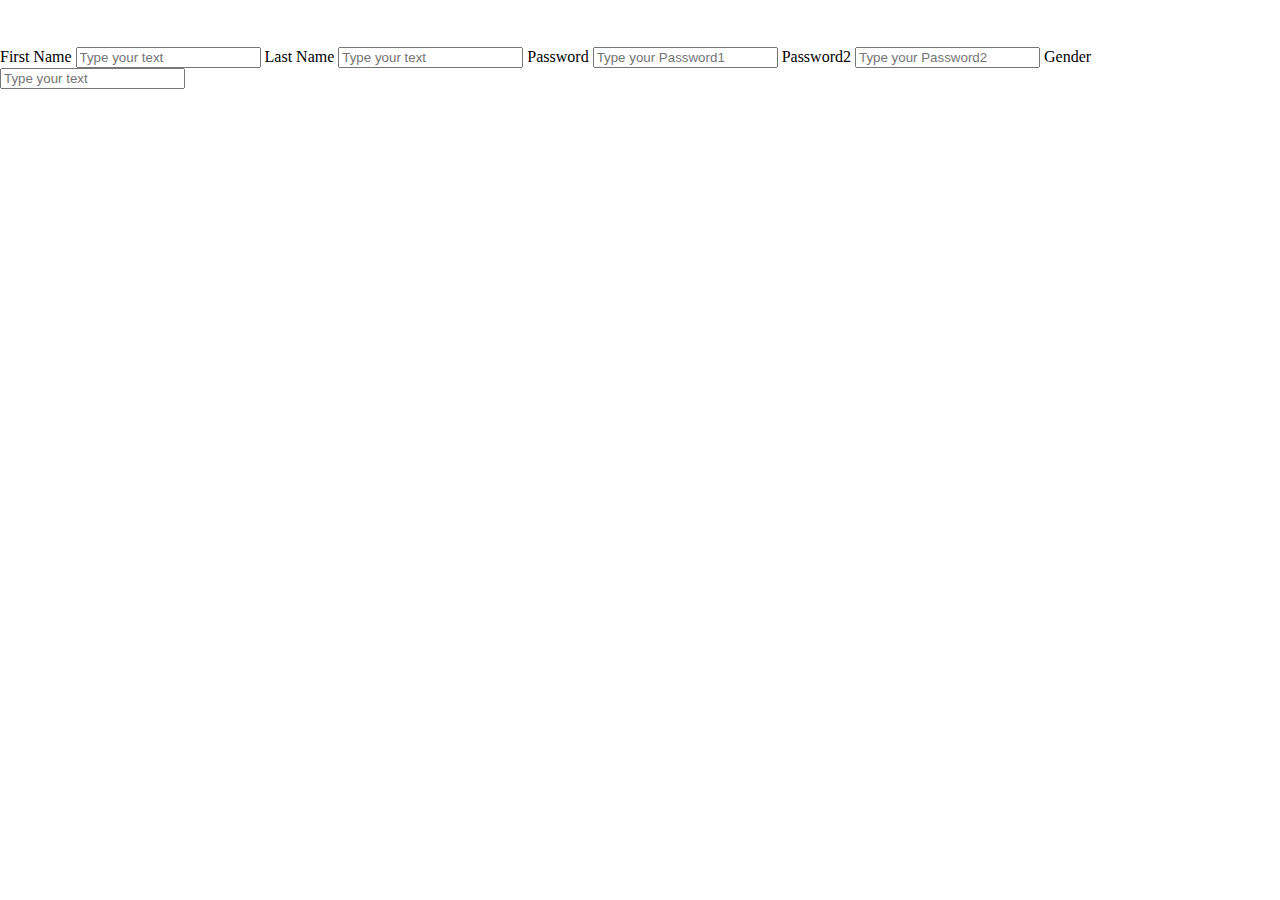
<file: Registration form/index.html>
<!DOCTYPE html>
<html lang="en">
<head>
    <meta charset="UTF-8">
    <meta http-equiv="X-UA-Compatible" content="IE=edge">
    <meta name="viewport" content="width=device-width, initial-scale=1.0">
    <link rel="stylesheet" href="style.css">
    <title>Document</title>
</head>
<body>
    <header>
        <h2>Registration Form</h2>
    </header>
    <section>
        <div>
            <form>
                <label>First Name</label>
                <input type="text" name="firstname" placeholder="Type your text">
                <label>Last Name</label>
                <input type="text" name="lastname" placeholder="Type your text">
                <label>Password</label>
                <input type="text" name="Password1" placeholder="Type your Password1">
                <label>Password2</label>
                <input type="text" name="Password2" placeholder="Type your Password2">
                <label>Gender</label>
                <input type="text" name="firstname" placeholder="Type your text">

            </form>
        </div>
    </section>
</body>
</html>
</file>
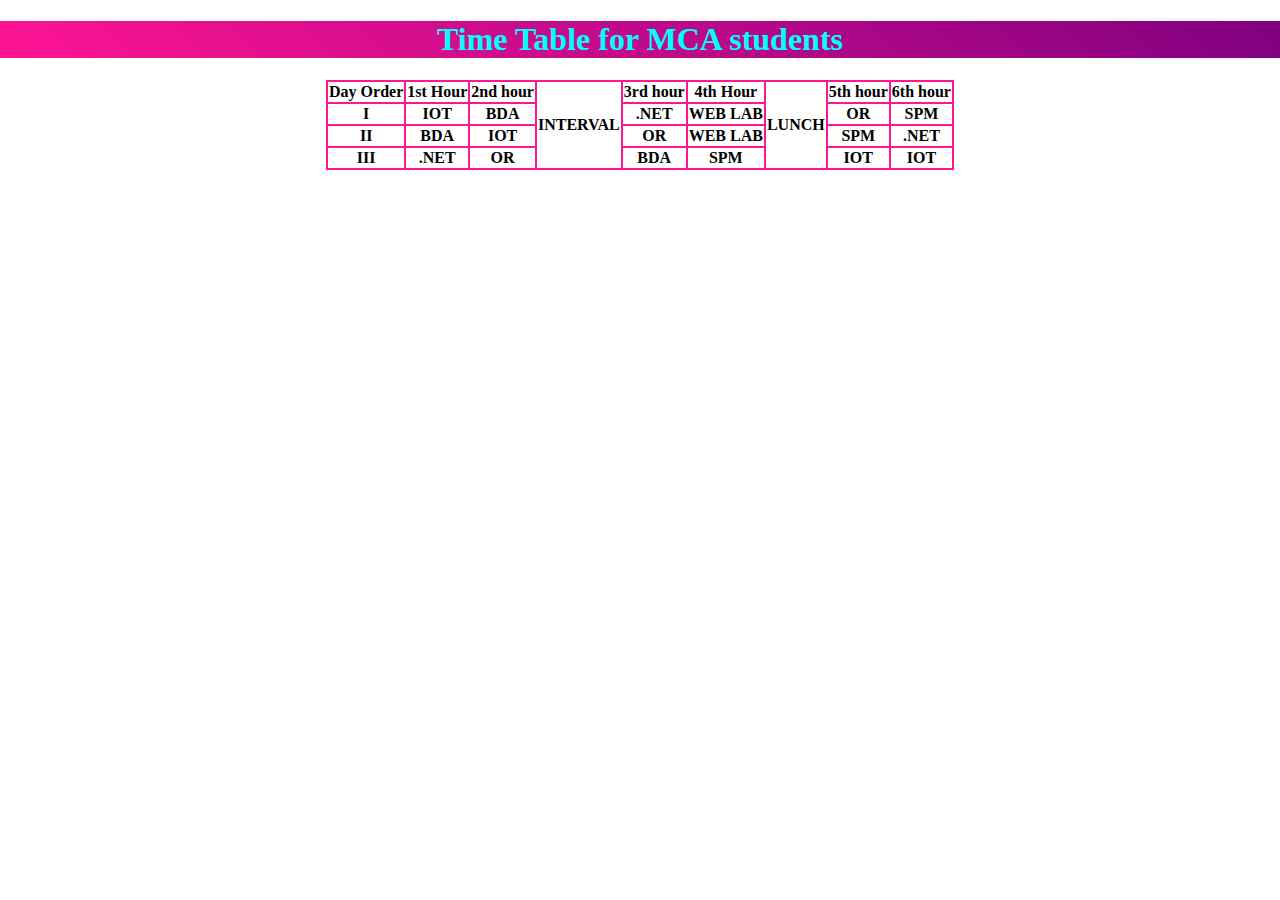
<file: Time table/index.html>
<!DOCTYPE html>
<html lang="en">
<head>
    <meta charset="UTF-8">
    <meta http-equiv="X-UA-Compatible" content="IE=edge">
    <meta name="viewport" content="width=device-width, initial-scale=1.0">
    <title>MCA Time Table</title>
</head>
<body>
    <style>
        html,body {
            margin: 0;
        }
        header {
            background:linear-gradient(45deg,deeppink,purple);
            text-align: center;
            color: aqua;
        }
        table,tr,th,td {
            border: 2px solid deeppink;
            border-collapse: collapse;

        }
        .table-design {
            margin-left: auto;
            margin-right: auto;
        }
        th:nth-child(4) {
            vertical-align: middle;
        }
    </style>
    <header>
         <h1> Time Table for MCA students</h1>
    </header>
    <div>
        <table class="table-design">
            <tr>
            <th>Day Order</th>
            <th>1st Hour</th>
            <th>2nd hour</th>
            <th rowspan="6"> INTERVAL</th>
            <th>3rd hour</th>
            <th>4th Hour</th>
            <th rowspan="6"> LUNCH</th>
            <th>5th hour</th>
            <th>6th hour</th>
        </tr>
        <tr>
            <th>I</th>
            <th>IOT</th>
            <th>BDA</th>
            <th>.NET</th>
            <th>WEB LAB</th>
            <th>OR</th>
            <th>SPM</th>
        </tr>
        <tr>
            <th>II</th>
            <th>BDA</th>
            <th>IOT</th>
            <th>OR</th>
            <th>WEB LAB</th>
            <th>SPM</th>
            <th>.NET</th>

        </tr>
        <tr>
            <th>III</th>
            <th>.NET</th>
            <th>OR</th>
            <th>BDA</th>
            <th>SPM</th>
            <th>IOT</th>
            <th>IOT</th>
        </tr>
        </table>
    </div>
</body>
</html>
</file>
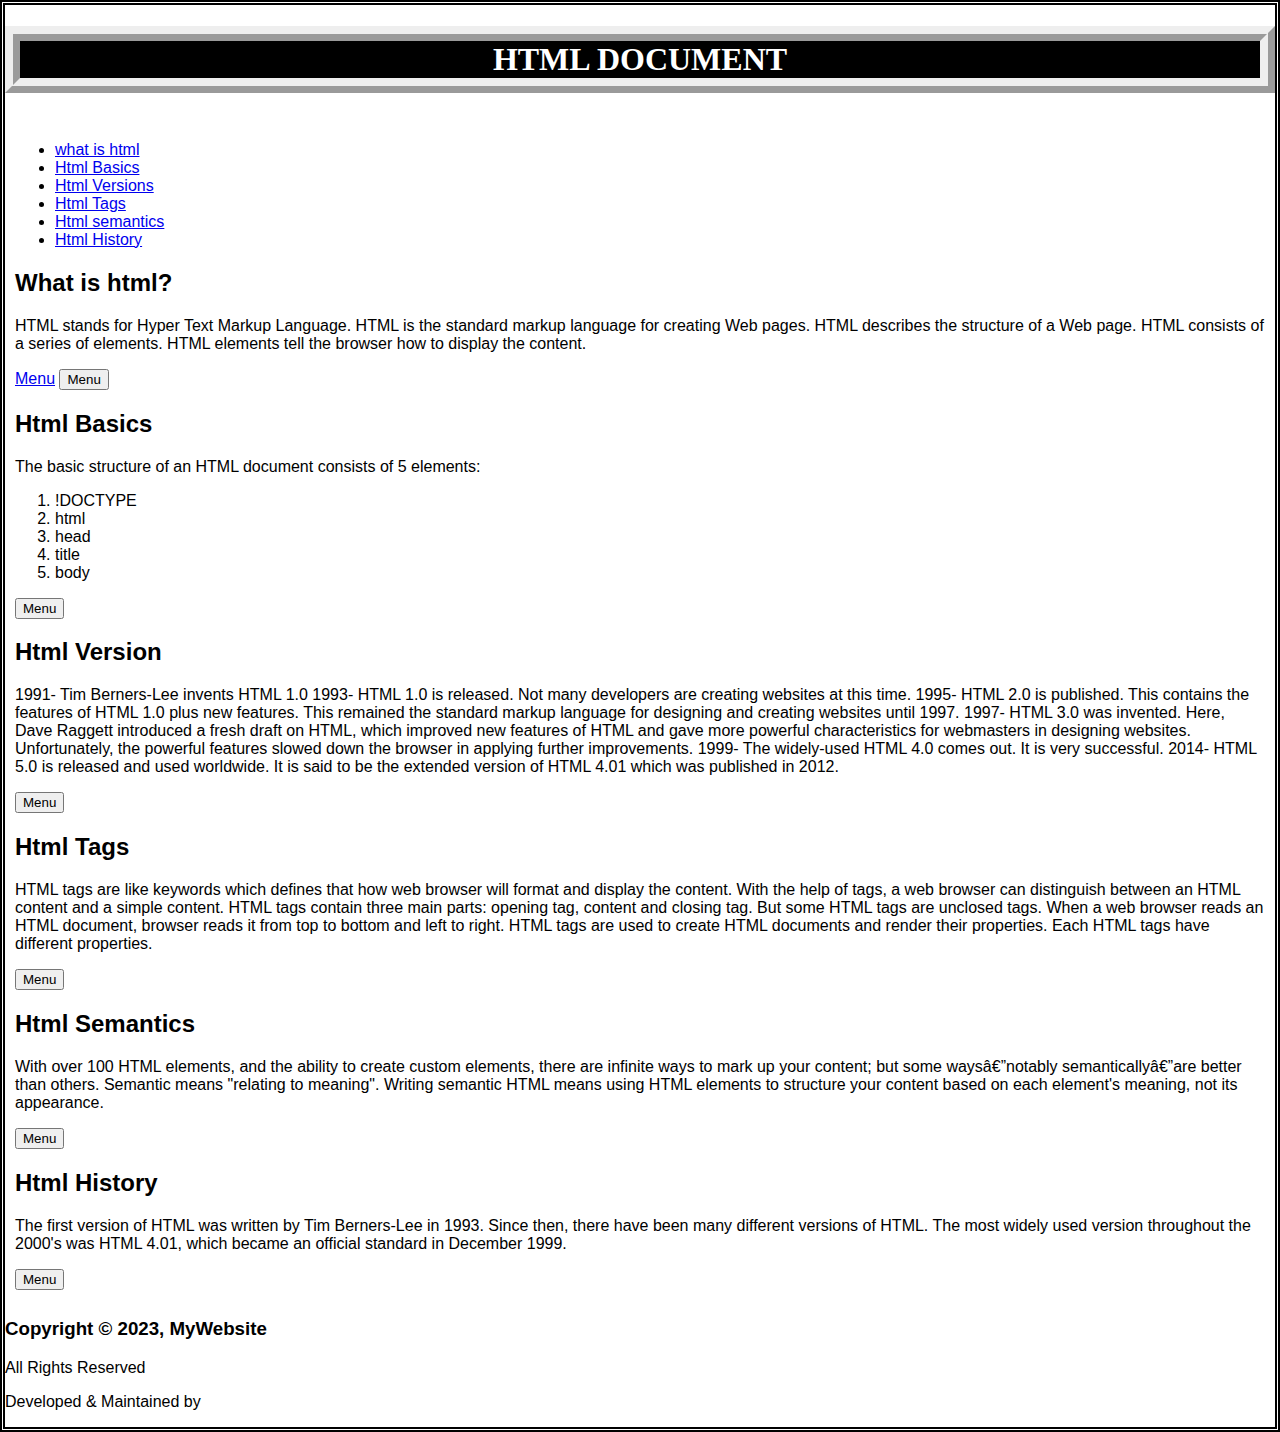
<file: Header&footer/Doctype.html>
<!DOCTYPE html>
<html lang="en">
<head>
    <link rel=" stylesheet" type="text/css" href="style.css"
    <meta charset="UTF-8">
    <meta http-equiv="X-UA-Compatible" content="IE=edge">
    <meta name="viewport" content="width=device-width, initial-scale=1.0">
    <title>Document</title>
</head>
<body>
    <h1 id="heading1"> HTML DOCUMENT</h1>
<section id="#top">
    <ul>
    <li><a href="#intro">
        what is html </a></li>
    <li><a href="#basics">
        Html Basics</a></li>
    <li><a href="#versions">
        Html Versions</a></li>
    <li><a href="#tags">
         Html Tags</a></li>
    <li><a href="#sem">
         Html semantics</a></li>
    <li><a href="#history">
        Html History</a></li>
    </ul>
    <h2 id="intro"> What is html?</h2>
    <p >
        HTML stands for Hyper Text Markup Language.
        HTML is the standard markup language for creating Web pages.
        HTML describes the structure of a Web page. HTML consists of a series of elements.
        HTML elements tell the browser how to display the content.
    </p>
    <a href="#top">Menu</a>
    <button onclick="document.location= '#top'">Menu</button>
    <h2 id="basics"> Html Basics</h2>
    <p >
    The basic structure of an HTML document consists of 5 elements:
    <ol>
    <li>!DOCTYPE</li>
    <li>html</li>
    <li>head</li>
    <li>title</li>
    <li>body</li>
    </ol>     
    </p>
    <button onclick="document.location= '#top'">Menu</button>

    <h2 id="versions"> Html Version</h2>
    <p >
    1991- Tim Berners-Lee invents HTML 1.0
    1993- HTML 1.0 is released. Not many developers are creating websites at this time.
    1995- HTML 2.0 is published. This contains the features of HTML 1.0 plus new features. This remained the standard markup language for designing and creating websites until 1997.
    1997- HTML 3.0 was invented. Here, Dave Raggett introduced a fresh draft on HTML, which improved new features of HTML and gave more powerful characteristics for webmasters in designing websites. 
        Unfortunately, the powerful features slowed down the browser in applying further improvements.
    1999- The widely-used HTML 4.0 comes out. It is very successful.
    2014- HTML 5.0 is released and used worldwide. It is said to be the extended version of HTML 4.01 which was published in 2012.
    </p>
    <button onclick="document.location= '#top'">Menu</button>

    <h2 id="tags">Html Tags</h2>
    <p >
    HTML tags are like keywords which defines that how web browser will format and display the content.
    With the help of tags, a web browser can distinguish between an HTML content and a simple content.
    HTML tags contain three main parts: opening tag, content and closing tag. 
    But some HTML tags are unclosed tags.
    When a web browser reads an HTML document, browser reads it from top to bottom and left to right. 
    HTML tags are used to create HTML documents and render their properties. Each HTML tags have different properties.
    </p>
    <button onclick="document.location= '#top'">Menu</button>

    <h2 id="sem"> Html Semantics</h2>
    <p>
    With over 100 HTML elements, and the ability to create custom elements, there are infinite ways to mark up your content; 
    but some ways—notably semantically—are better than others.
    Semantic means "relating to meaning". Writing semantic HTML means using HTML elements to structure your content based on each element's meaning, not its appearance.
    </p>
    <button onclick="document.location= '#top'">Menu</button>
    <h2 id="history"> Html History </h2>
    <p>
     The first version of HTML was written by Tim Berners-Lee in 1993.
     Since then, there have been many different versions of HTML. 
     The most widely used version throughout the 2000's was HTML 4.01, which became an official standard in December 1999.
    </p>
    <button onclick="document.location= '#top'">Menu</button>
</section>
<footer class="main.footer">
    <h3>Copyright &copy; 2023, MyWebsite</h3>
    <p>All Rights Reserved</p>
    <p>Developed & Maintained by <a href=""></a></p>
</footer>
</body>
</html>
</file>
<file: Registration form/style.css>
*
{
    margin: 0;
    box-sizing: border-box;
}
header{
    background: linear-gradient(45deg,cora);
    color: #fff;
    text-align: center;
    width: 100%;
    display: block;
    padding: 10px;
}
</file>
<file: Header&footer/style.css>
html,body{
    margin:0;
    padding: 0;
    box-sizing: border-box;
    font-family: 'Poppins', sans-serif;
}
header
{
    background:linear-gradient(50dg,blue,lightblue);
    width:100%;
    display:black;
    height:100px;
    color:white;
    padding:5px;
    text-align: center;
    box-shadow:0 3px 2px black;
    font-size: 18px;

}
section{
    padding: 10px;
}
article h2{
color: blueviolet;
}
.main-footer
_{
    background: linear-gradient(45deg,black,darkslategray);
    color: white;
    padding: 12px;
    box-shadow:0 5px 5px black;
}
.main-footer a{
    color: white;
}
h1#heading1{
    color: rgb(255, 255, 255);
    text-align: center;
    font-family: 'Times new roman', Courier, monospace;
    background-color: #000000;
    border: 15px ridge;
    font-style: normal;
    font-weight: bolder;
}
body{
background-color: rgb(255, 255, 255);
border: 5px double;
}
</file>
